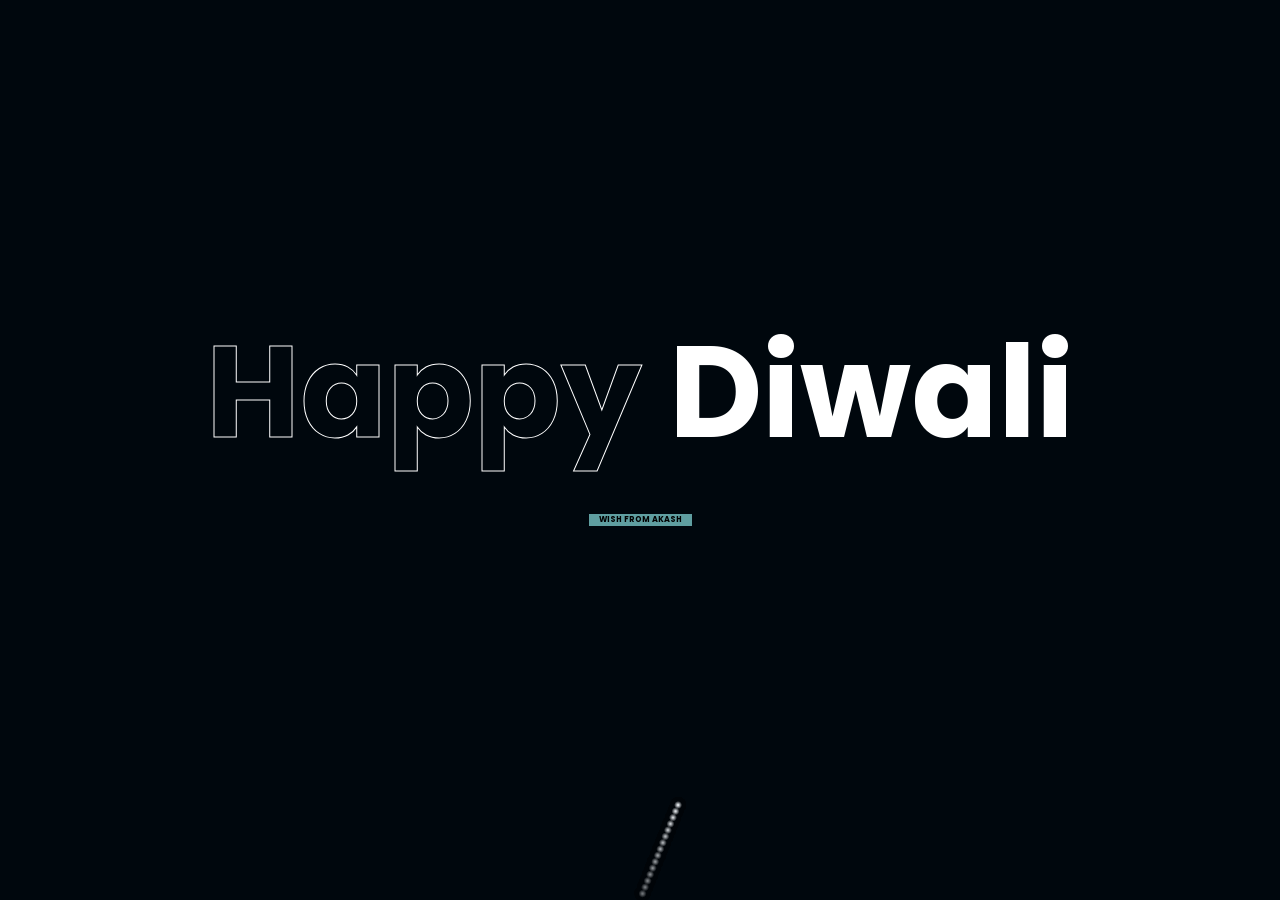
<file: Diwali-Wish/diwali/index.html>
<!doctype html>
<html>
    <head>
        <title>Happy Diwali 2023</title>
		<link rel="stylesheet" type="text/css" href="style.css">
    </head>
</html>
<body>
	<section class="fireworks" id="sec1">
	<section class="content" id="sec2">
		<h2>
			Happy <c>Diwali</c>
            <div>
			<span>Wish from Akash</span>
        </div>
		</h2>
	</section>
    </section>
	
	<script src="http://code.jquery.com/jquery-3.3.1.js"></script>
	<script type="text/javascript" src="jquery.fireworks.js"></script>
	<script type="text/javascript">
		$('.fireworks').fireworks({ 
		  sound: true, // sound effect
		  opacity: 0.9, 
		  width: '100%', 
		  height: '100%' 
		});
	</script>
</body>
</html>
</file>
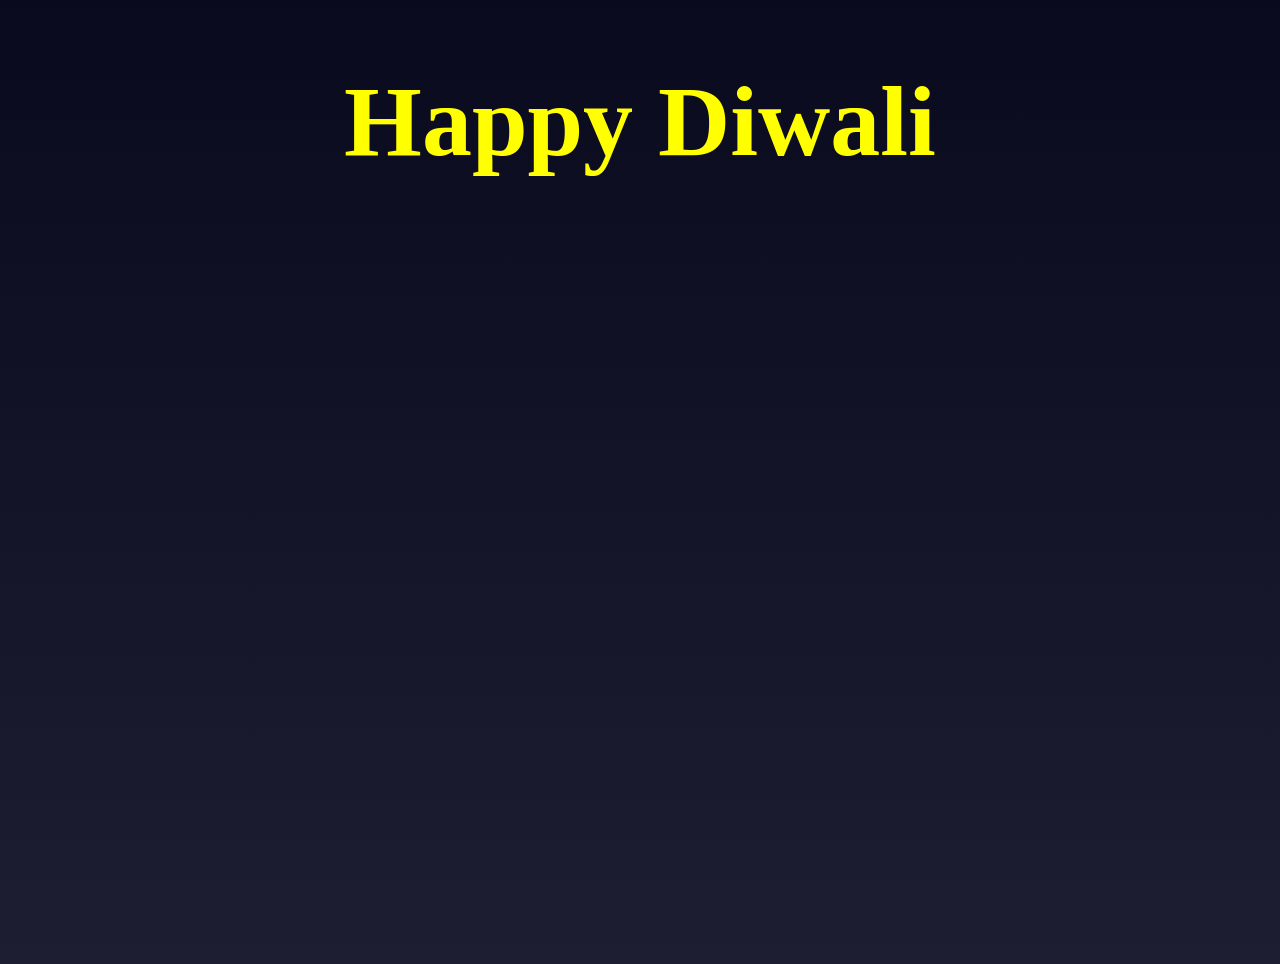
<file: Diwali-Wish/diwaliwish2/index.html>
<!DOCTYPE html>
<html>
    <head>
        <title>Fireworks Launcher</title>
        <link rel="stylesheet" type="text/css" href="style.css">
    </head>
    <body>
    	<center><h1 style="color: yellow; margin-top: 5%; font-size: 100px;" >Happy Diwali</h1></center>
        <canvas></canvas>
    </body>
</html>
<script src="animate.js" ></script>
</file>
<file: Diwali-Wish/diwali/style.css>
@import url('https://fonts.googleapis.com/css?family=Poppins:300,400,500,600,700,800,900&display=swap');

* {
    margin: 0;
    padding: 0;
    font-family: 'Poppins', sans-serif;
    scroll-behavior: smooth;
}

body {
    background: #003056;
}

section {
    position: relative;
    width: 100%;
    height: 100vh;
}

.fireworks {
    position: fixed;
}

section.content {
    z-index: 1;
    color: #fff;
    display: flex;
    justify-content: center;
    align-items: center;
    text-align: center;
}

section:nth-child(2).content {
    padding-top: 100vh;
}

section.content h2 {
    -webkit-text-stroke: 1px #fff;
    color: transparent;
    font-size: 8em;
    line-height: 0.9em;
}

section.content h2 c {
    color: #fff;
    -webkit-text-stroke: 0 #fff;
}

section.content h2 span {
    position: relative;
    background:cadetblue;
    font-size: 8px;
    display: inline-block;
    color: #000;
    padding: 0 10px;
    top: -30px;
    text-transform: uppercase;
    font-weight: 700;
    line-height: 1.5em;
    -webkit-text-stroke: 0px #fff;
}

::-webkit-scrollbar {
    width: 0;
}

section.content img {
    max-width: 300px;
    opacity: 0.5;
    mix-blend-mode: overlay;
}
</file>
<file: Diwali-Wish/diwaliwish2/style.css>
body {
    padding: 0;
    margin: 0;
    background: linear-gradient(0deg, rgb(30, 30, 50), rgb(10, 10, 30));
    min-height: 100vh;
}

canvas {
    background: transparent;
    width: 100vw;
    height: 100vh;
    padding: 0;
    margin: auto;
    position: absolute;
    top: 0;
    left: 0;
    z-index: 1;
}
</file>
